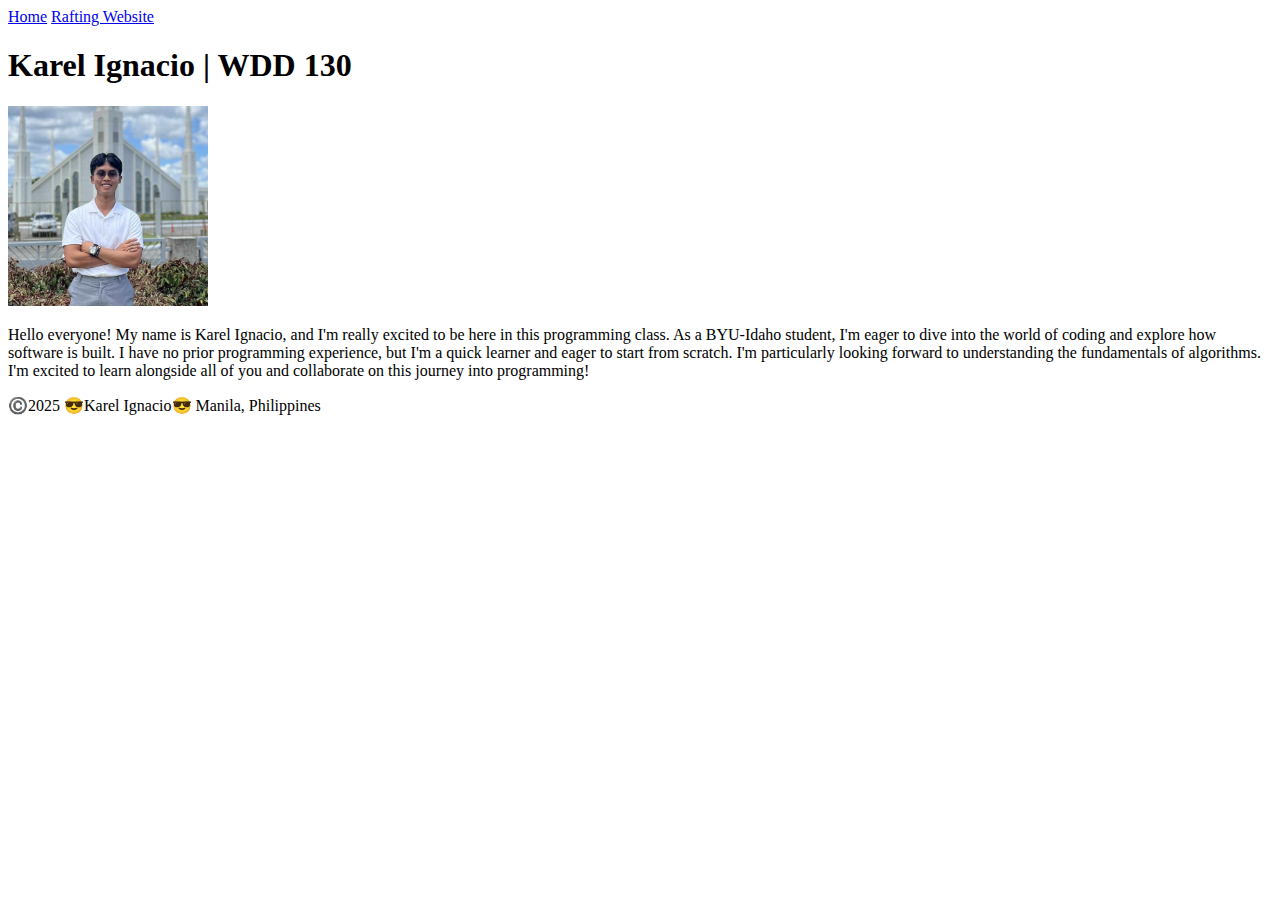
<file: index.html>
<!DOCTYPE html>
<html lang="en-US">
    <head>
        <meta charset="utf-8">
        <meta name="viewport" content="width=device-width,initial-scale=1.0">
        <title>Karel Ignacio | WDD130</title>
    </head>
    <body>
    <header> 
        <nav>
            <a href="#">Home</a>
            <a href="wwr/">Rafting Website</a>
        </nav>
    </header>
    <main>
        <h1> Karel Ignacio | WDD 130</h1>
        <img src="images/profile.jpg" alt="Hello, my name is Karel Ignacio" width="200">
        <p>Hello everyone! My name is Karel Ignacio, and I'm really excited to be here in this programming class. As a BYU-Idaho student, I'm eager to dive into the world of coding and explore how software is built. I have no prior programming experience, but I'm a quick learner and eager to start from scratch. I'm particularly looking forward to understanding the fundamentals of algorithms. I'm excited to learn alongside all of you and collaborate on this journey into programming!</p>
    </main>
    <footer>
        <p>©️2025 😎Karel Ignacio😎 Manila, Philippines</p>
    </footer>
    </body>
</html>
</file>
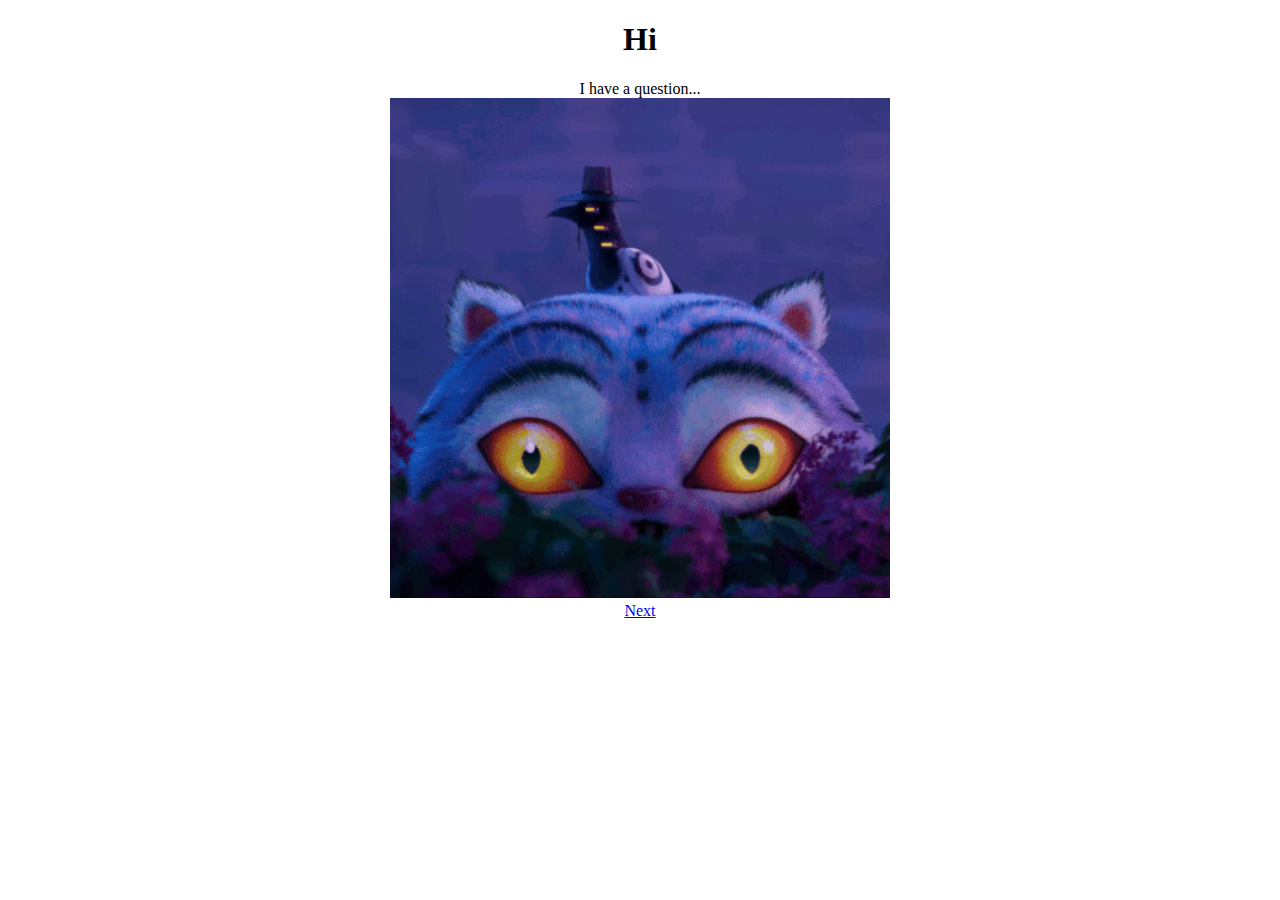
<file: date.html>
<!DOCTYPE html>
<head>
    <meta charset="utf-8">
    <meta name="viewport" conetnt="width=device-width,initial-scale=1.0">
</head>
<body>

    <h1><center>Hi</center></h1>
    <center>I have a question...</center>
    <center><img src="images/demon-tiger-kpop-demon-hunters.gif" width="500"></center>

    <footer>
        <center><a href="date2.html">Next</a></center>
    </footer>
</body>
</html>
</file>
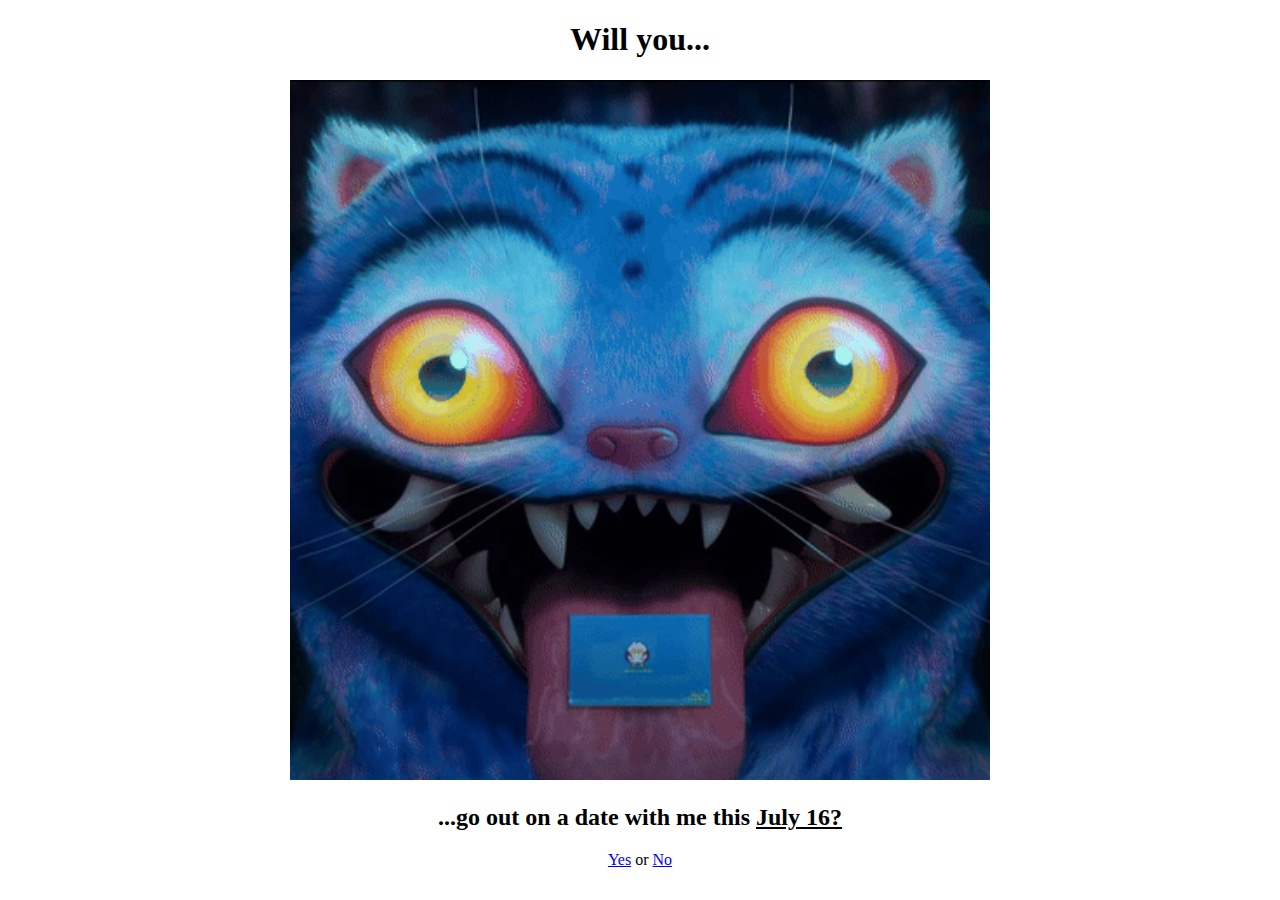
<file: date2.html>
<!DOCTYPE html>
<head>
    <meta charset="utf-8">
    <meta name="viewport" conetnt="width=device-width,initial-scale=1.0">
</head>
<body>

    <h1><center>Will you...</center></h1>
        <center><img src="images/demon-tiger-kpop-demon-hunters (1).gif" width="700"></center>
        <center><h2>...go out on a date with me this <u>July 16?</u></h2></center>

        <footer>
        <center><a href="Yes.html">Yes</a>
            or
            <a href="No.html">No</a></center>
        
    </footer>
</body>
</html>
</file>
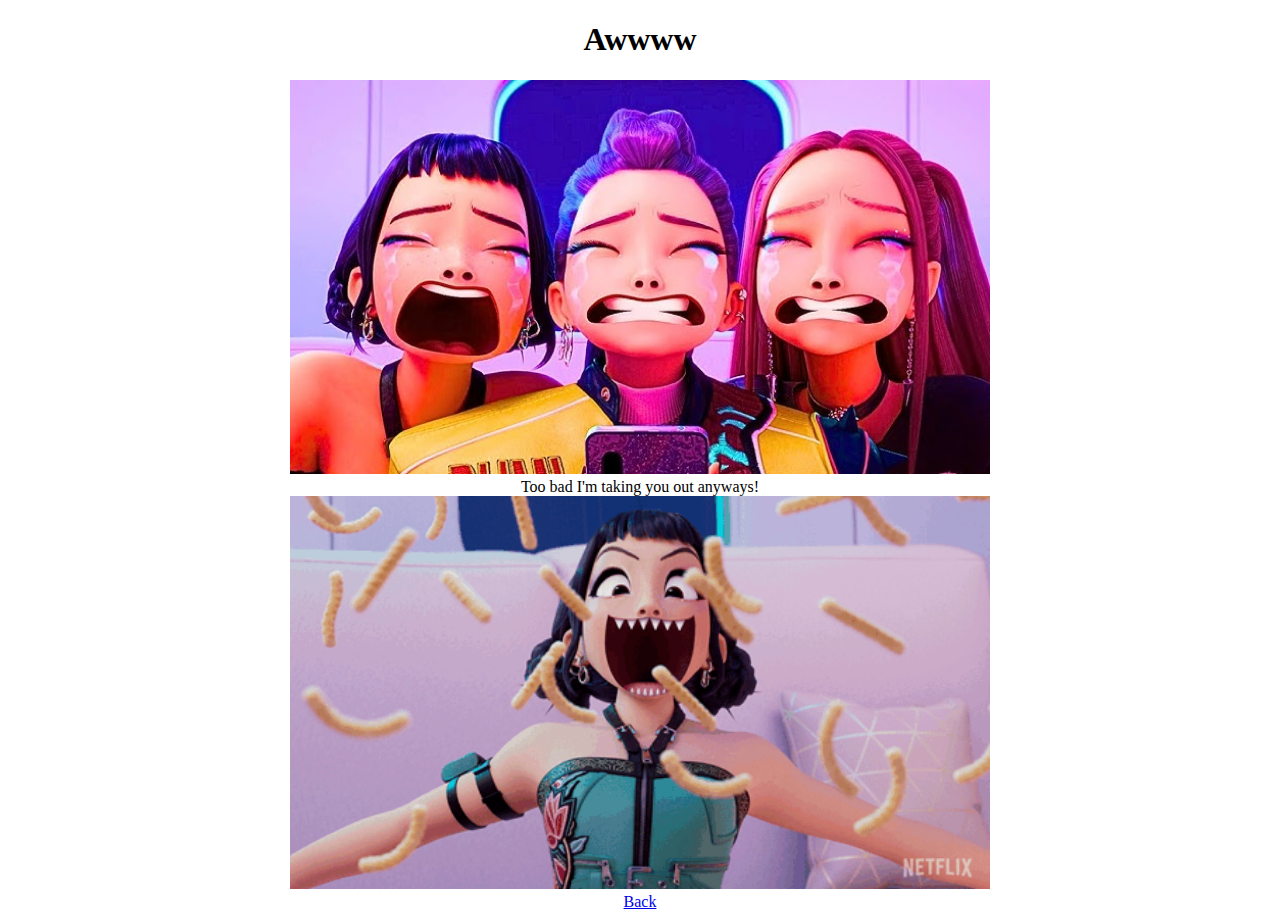
<file: No.html>
<!DOCTYPE html>
<head>
    <meta charset="utf-8">
    <meta name="viewport" conetnt="width=device-width,initial-scale=1.0">
</head>
<body>

    <h1><center>Awwww</center></h1>
    
    <center><img src="images/hq720.jpg" width="700"></center>

    <footer>
       <center><p1>Too bad I'm taking you out anyways!</p1></center> 
       <center><img src="images/6xodtsq2pl9f1.gif" width="700"></center>
       <center><a href="date.html">Back</a></center>
    </footer>
</body>
</html>
</file>
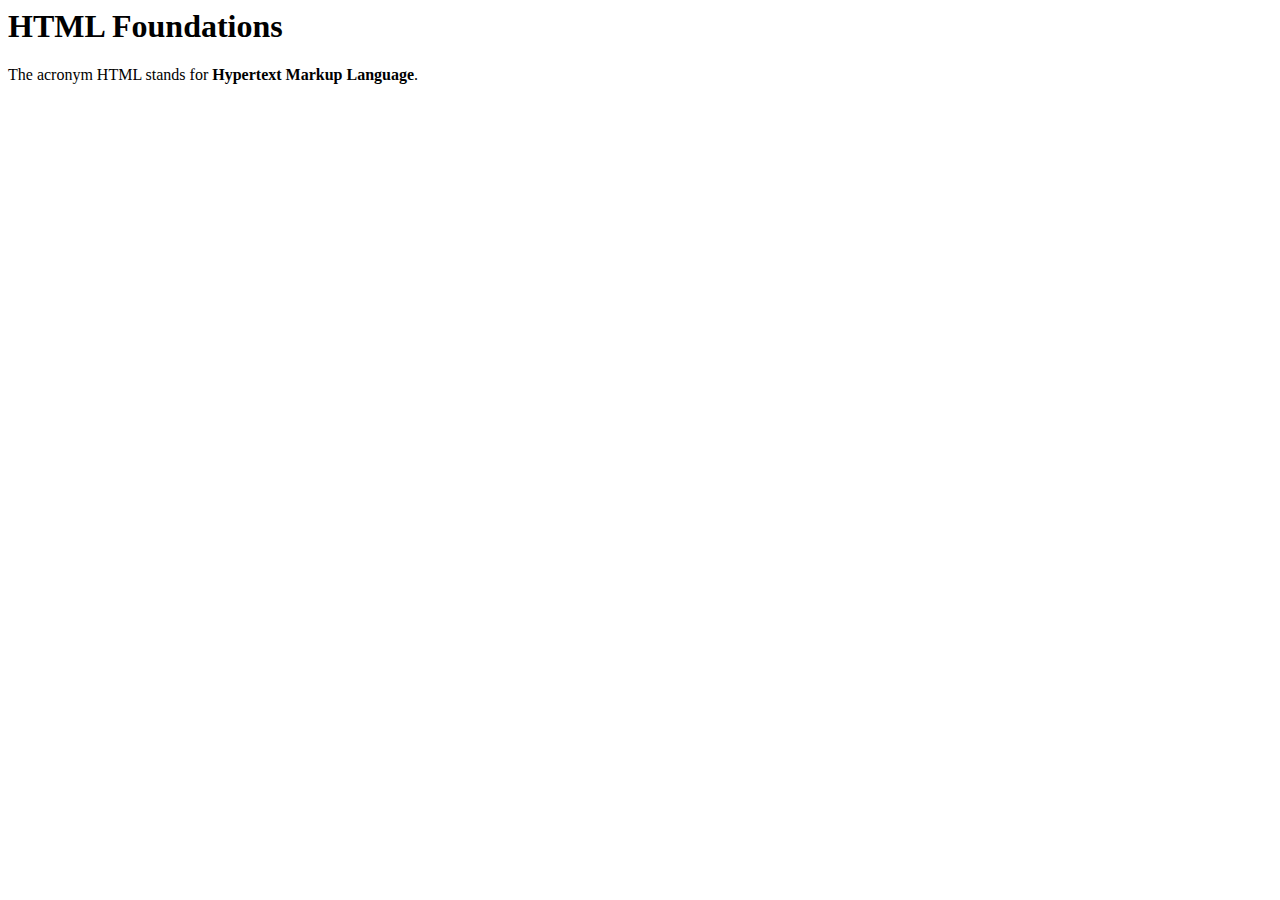
<file: trial.html>
<html lang="en-US">
  <head>
    <meta charset="utf-8">
    <meta name="viewport" content="width=device-width, initial-scale=1.0">
    <title>HTML Foundations</title>
  <body>
    <h1>HTML Foundations</h1>
    <p>The acronym HTML stands for <strong>Hypertext Markup Language</strong>.</p>
  </body>
</html>
</file>
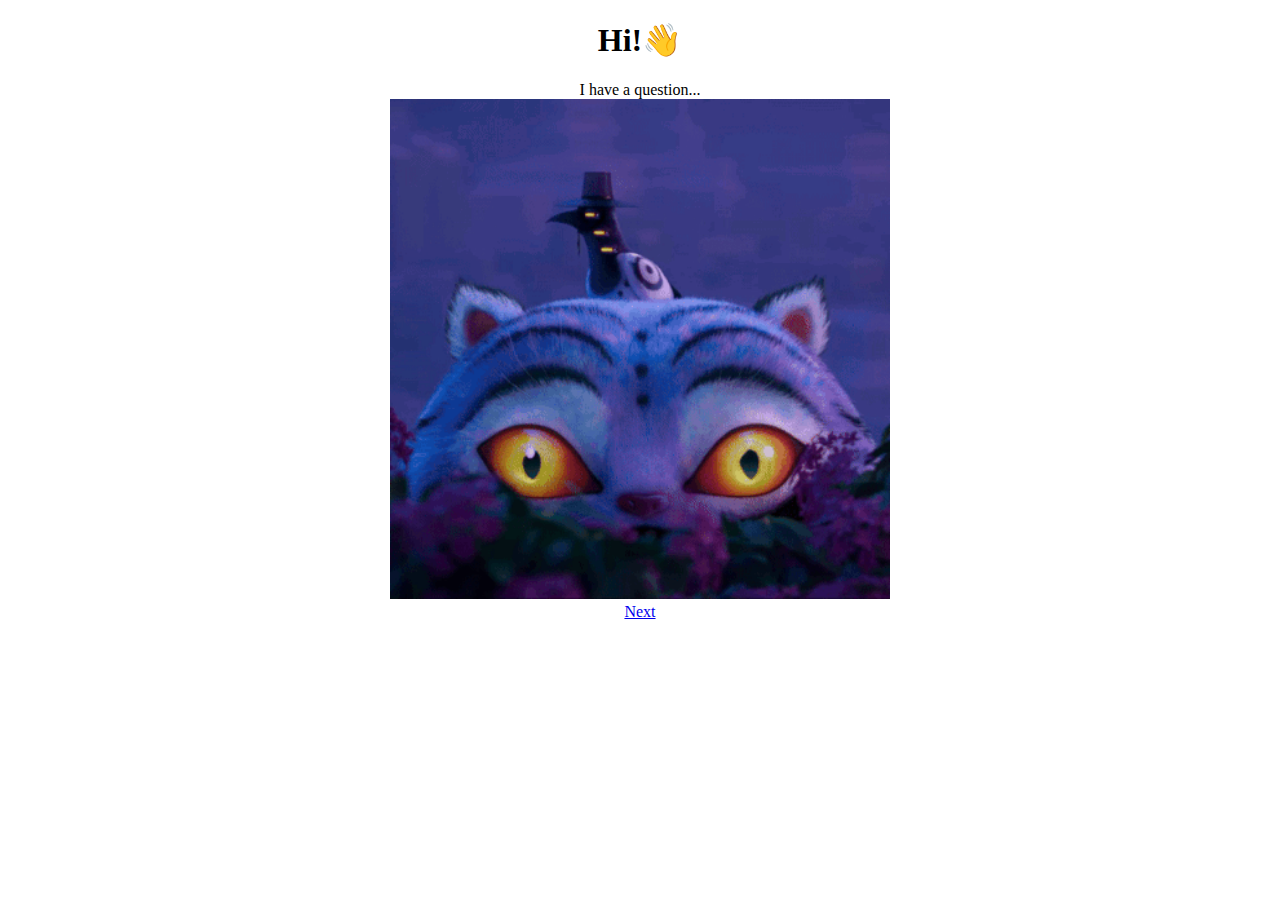
<file: Personal/date.html>
<!DOCTYPE html>
<head>
    <meta charset="utf-8">
    <meta name="viewport" content="width=device-width,initial-scale=1.0">
</head>
<body>

    <h1><center>Hi!👋</center></h1>
    <center>I have a question...</center>
    <center><img src="demon-tiger-kpop-demon-hunters.gif" width="500"></center>
    <footer>
        <center><a href="next.html">Next</a></center>
    </footer>
</body>
</html>
</file>
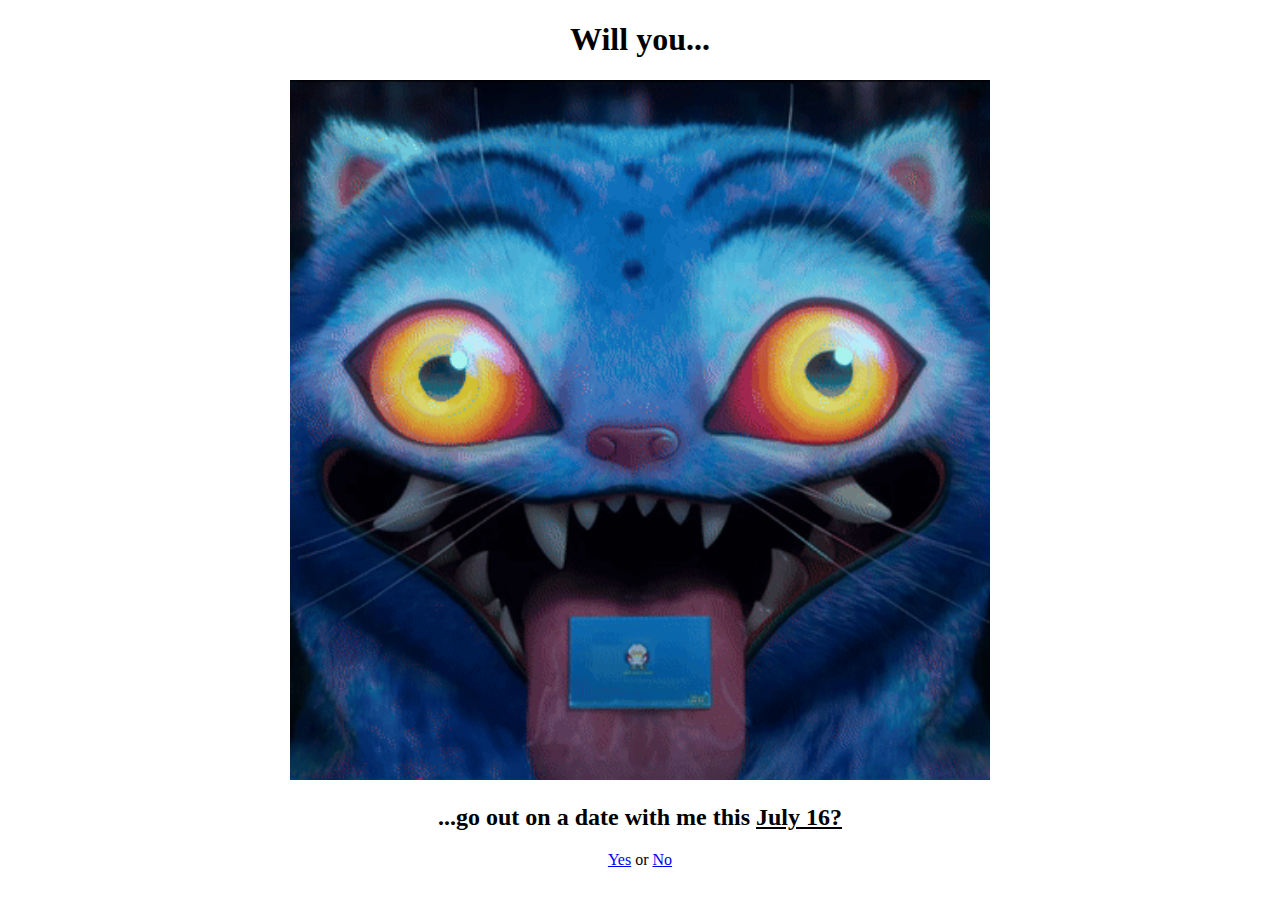
<file: Personal/next.html>
<!DOCTYPE html>
<head>
    <meta charset="utf-8">
    <meta name="viewport" conetnt="width=device-width,initial-scale=1.0">
</head>
<body>

    <h1><center>Will you...</center></h1>
        <center><img src="demon-tiger-kpop-demon-hunters (1).gif" width="700"></center>
        <center><h2>...go out on a date with me this <u>July 16?</u></h2></center>

        <footer>
        <center><a href="Yes.html">Yes</a>
            or
            <a href="No.html">No</a></center>
        
    </footer>
</body>
</html>
</file>
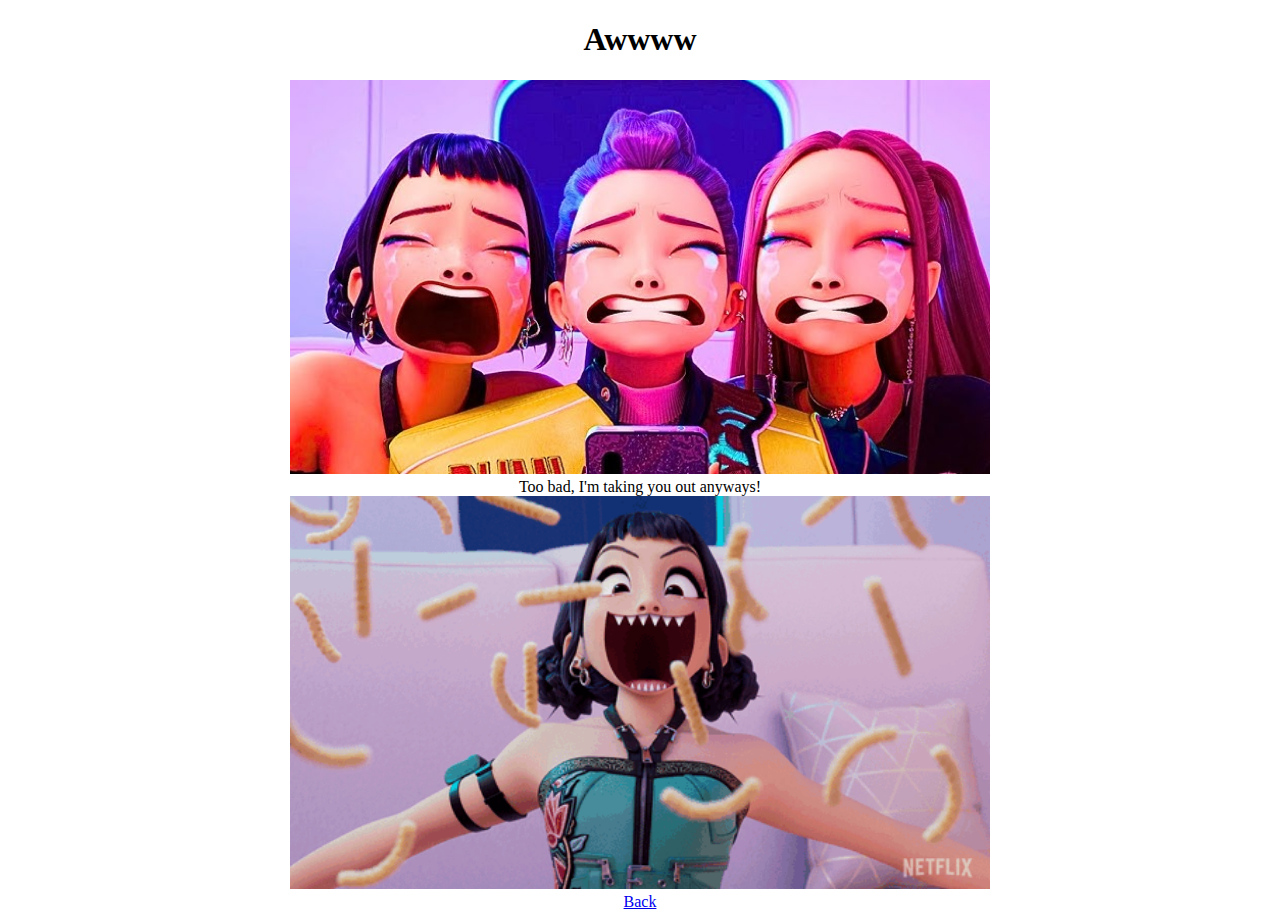
<file: Personal/no.html>
<!DOCTYPE html>
<head>
    <meta charset="utf-8">
    <meta name="viewport" conetnt="width=device-width,initial-scale=1.0">
</head>
<body>

    <h1><center>Awwww</center></h1>
    
    <center><img src="hq720.jpg" width="700"></center>

    <footer>
       <center><p1>Too bad, I'm taking you out anyways!</p1></center> 
       <center><img src="6xodtsq2pl9f1.gif" width="700"></center>
       <center><a href="date.html">Back</a></center>
    </footer>
</body>
</html>
</file>
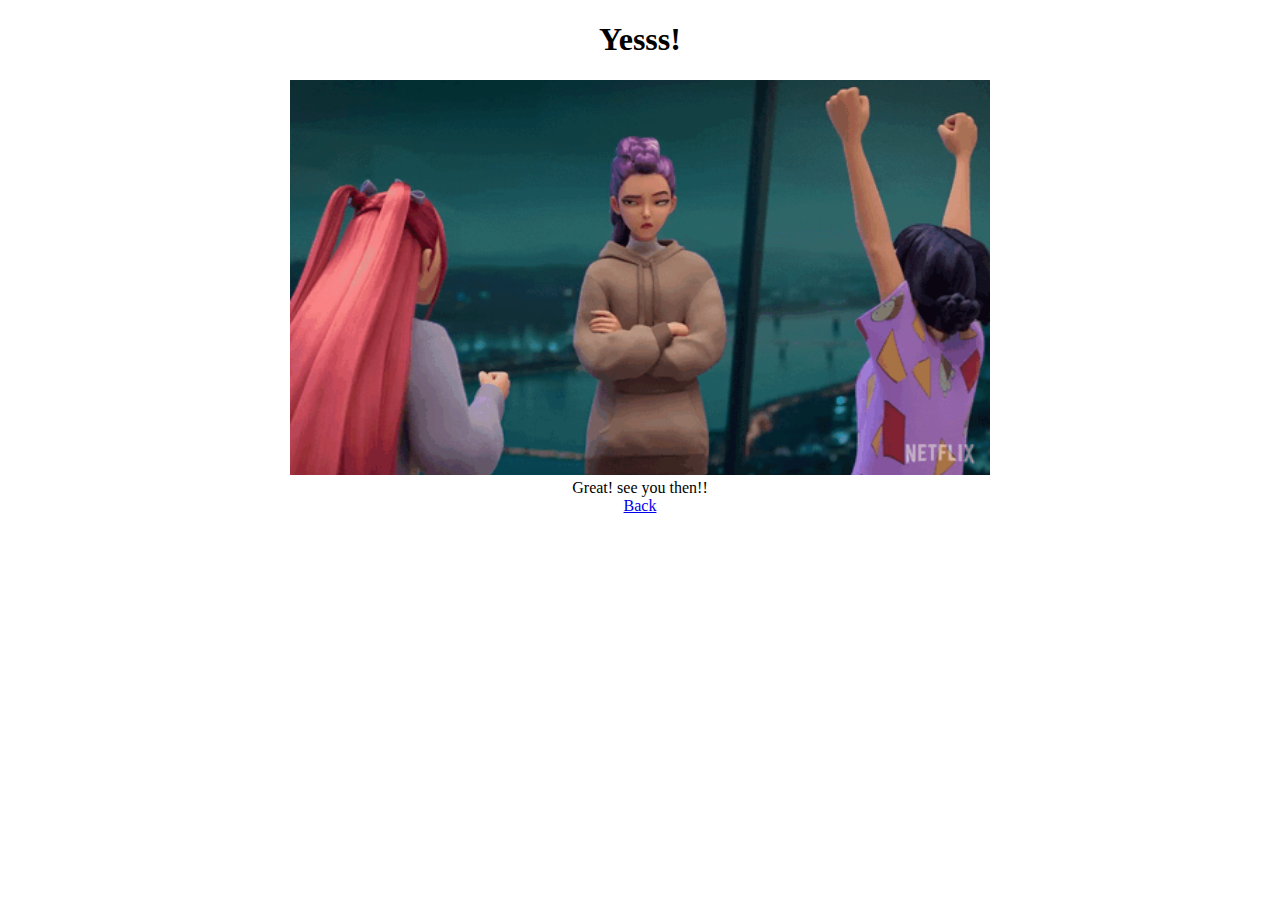
<file: Personal/yes.html>
<!DOCTYPE html>
<head>
    <meta charset="utf-8">
    <meta name="viewport" conetnt="width=device-width,initial-scale=1.0">
</head>
<body>

    <h1><center>Yesss!</center></h1>
    
    <center><img src="yeahhhh-rumi.gif" width="700"></center>

    <footer>
       <center><p1>Great! see you then!!</p1></center> 
       <center><a href="date.html">Back</a></center>
    </footer>
</body>
</html>
</file>
